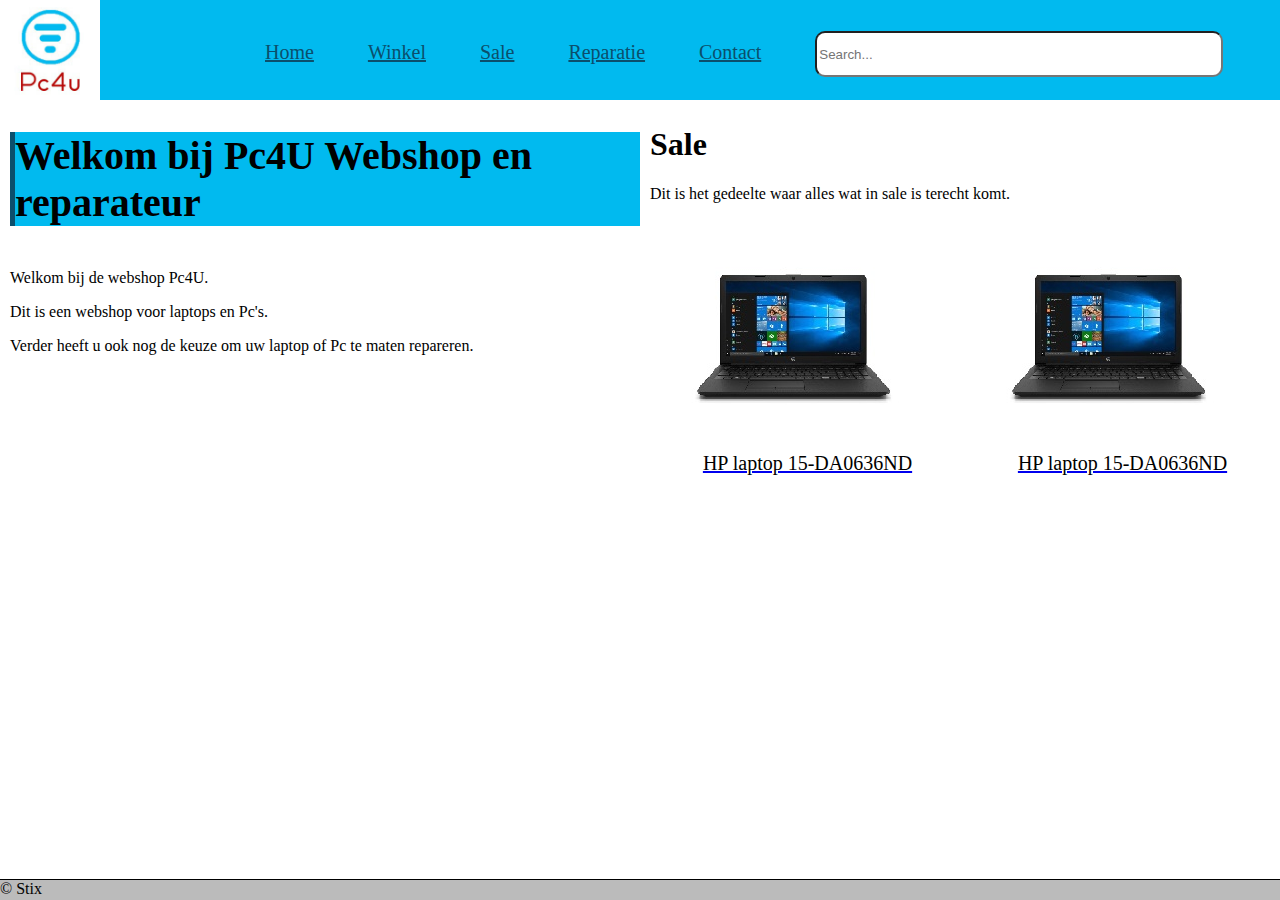
<file: Index.html>
<!DOCTYPE html>
<html>
<head>
	<meta charset="UTF-8">
	<title>Pc4U</title>
	<link rel="stylesheet" type="text/css" href="style.css">


</head>
<body>
<header class="flex">	
	<div class="header">

		<div class="container">

			<div class="logo">
			<img class="headerimg" src="img/logo.jpg" alt="Pc4U logo">	
			</div>
			
			<div class="nav">
				<ul>
		  			<li>  <a href="Index.html">Home</a></li>
					<li>  <a href="Shop.html">Winkel</a></li>
					<li>  <a href="Sale.html">Sale</a></li>
					<li>  <a href="Reparatie.html">Reparatie</a></li>
					<li>  <a href="Contact.html">Contact</a></li>
					<li class="search"><input class="searchbalk" type="text" placeholder="Search..."></li>
				</ul>
			</div>
		</div>
	</div>
</header>
<main>
	<div class="grid">
		<div class="text">
			<h1 class="hoofd">Welkom bij Pc4U Webshop en reparateur</h1>
			<p>Welkom bij de webshop Pc4U.</p><p>Dit is een webshop voor laptops en Pc's.</p><p>Verder heeft u ook nog de keuze om uw laptop of Pc te maten repareren.</p>
		</div>
		<div class="text">
			<h1>Sale</h1>
			
		<p class="indexsale">Dit is het gedeelte waar alles wat in sale is terecht komt. 
			<div class="saleindex">
				<div>
					<a class="saleitem" href="Laptop.html">
						<img src="img/laptopsklein.jpg" alt="article picture">
						<div>HP laptop 15-DA0636ND</div>
					</a>
				</div> 
				<div>
					<a class="saleitem" href="Laptop.html">
						<img src="img/laptopsklein.jpg" alt="article picture">
						<div>HP laptop 15-DA0636ND</div>
					</a>
				</div>
			</div>
		</p>
	</div>
</main>
</body>
<footer>
	<div>&copy; Stix</div>
</footer>
<script type="text/javascript" href="script.js"></script>
</html>
</file>
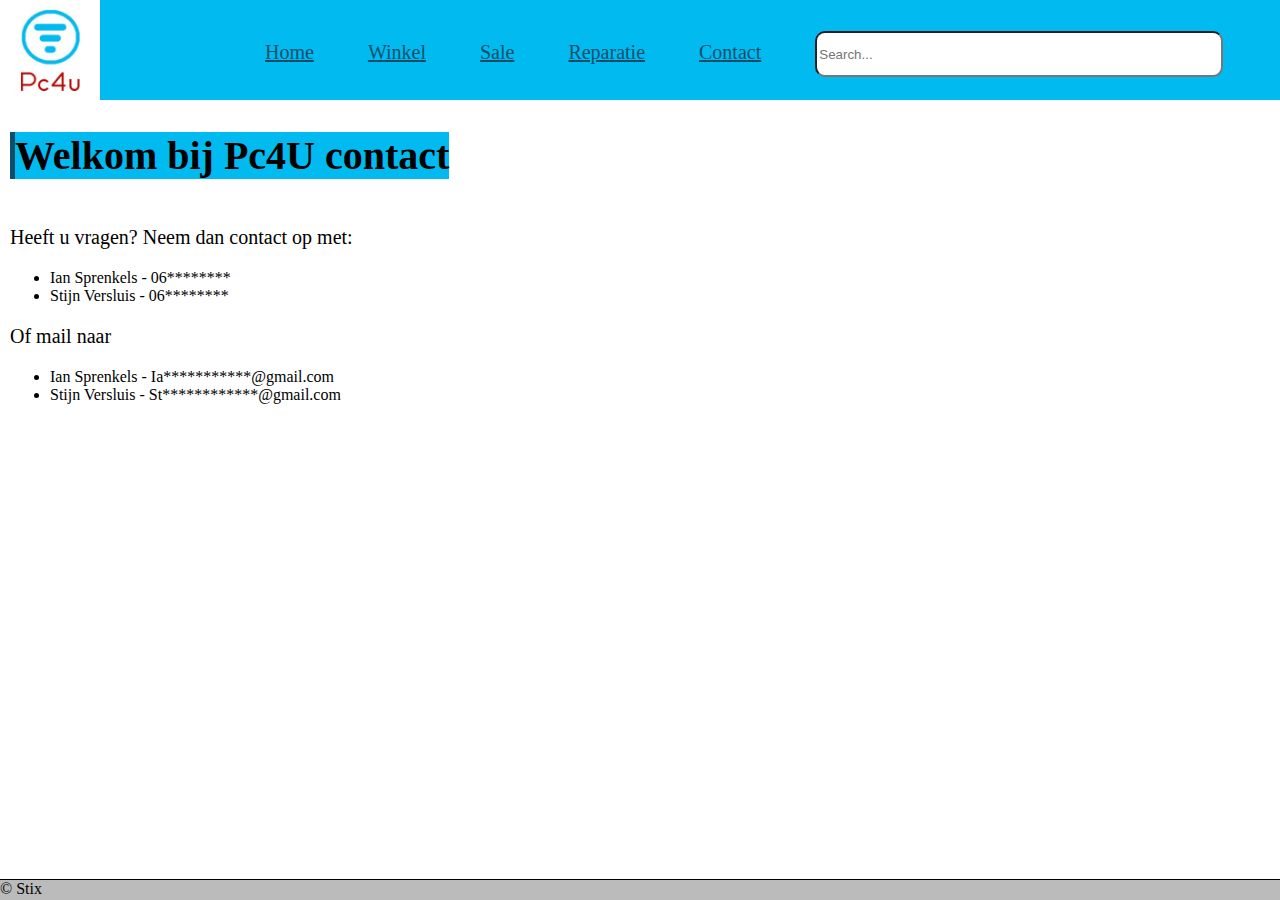
<file: Contact.html>
<!DOCTYPE html>
<html>
<head>
	<meta charset="UTF-8">
	<title>Pc4U</title>
	<link rel="stylesheet" type="text/css" href="style.css">


</head>
<body>
<header class="flex">	
	<div class="header">

		<div class="container">

			<div class="logo">
			<img class="headerimg" src="img/logo.jpg" alt="Pc4U logo">	
			</div>
			
			<div class="nav">
				<ul>
		  			<li>  <a href="Index.html">Home</a></li>
					<li>  <a href="Shop.html">Winkel</a></li>
					<li>  <a href="Sale.html">Sale</a></li>
					<li>  <a href="Reparatie.html">Reparatie</a></li>
					<li>  <a href="Contact.html">Contact</a></li>
					<li class="search"><input class="searchbalk" type="text" placeholder="Search..."></li>
				</ul>
			</div>
		</div>
	</div>
</header>
<main>
	<div class="text">
		<h1 class="hoofd">Welkom bij Pc4U contact</h1>	
	</div>
<div class="text">
			<p class="tekst">Heeft u vragen? Neem dan contact op met:</p>
			<ul>
				<li>Ian Sprenkels - 06********</li>
				<li>Stijn Versluis - 06********</li>
			</ul>
			<p class="tekst">Of mail naar</p>
			<ul>
				<li>Ian Sprenkels - Ia***********@gmail.com</li>
				<li>Stijn Versluis - St************@gmail.com</li>
			</ul>
		</div>
</main>
</body>
<footer>
	<div>&copy; Stix</div>
</footer>
</html>
</file>
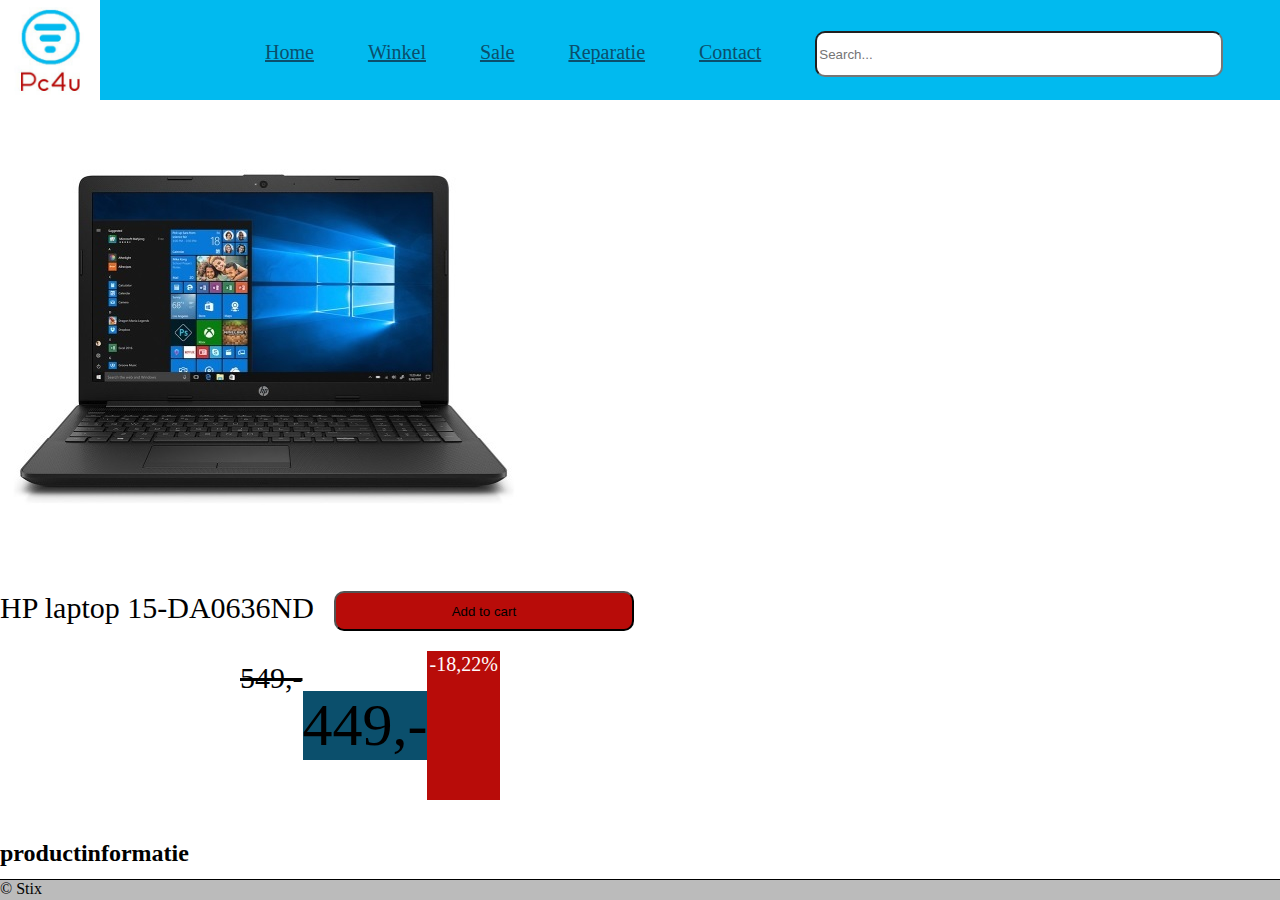
<file: Laptop.html>
<!DOCTYPE html>
<html>
<head>
	<meta charset="UTF-8">
	<title>Pc4U</title>
	<link rel="stylesheet" type="text/css" href="style.css">


</head>
<body>
<header class="flex">	
	<div class="header">

		<div class="container">

			<div class="logo">
			<img class="headerimg" src="img/logo.jpg" alt="Pc4U logo">	
			</div>
			
			<div class="nav">
				<ul>
		  			<li>  <a href="Index.html">Home</a></li>
					<li>  <a href="Shop.html">Winkel</a></li>
					<li>  <a href="Sale.html">Sale</a></li>
					<li>  <a href="Reparatie.html">Reparatie</a></li>
					<li>  <a href="Contact.html">Contact</a></li>
					<li class="search"><input class="searchbalk" type="text" placeholder="Search..."></li>
				</ul>
			</div>
		</div>
	</div>
</header>
<main>
	
		<div>
			<div class="laptopflex">
				<div>
					<a class="LaptopimgHP" href="Laptop.html"><img src="img/laptops.jpg" alt="laptop"></a>
				</div>
				<div class="hplaptop">
					<a href="Laptop.html">HP laptop 15-DA0636ND</a>
					<input onclick="alert('Succesfull added to cart')" class="hpbutton" type="button" value="Add to cart">
				</div>
				<div class="pricebox">
					<p class="strikethrough">549,-</p>
					<p class="price">449,-</p>
					<p class="procentsale">-18,22%</p>
				</div>
			</div>
			<div class="productinfo">
				<h2>productinformatie</h2>
				<h3></h3>
			</div>

		</div>
</main>
<footer>
	<div>&copy; Stix</div>	
</footer>
</body>
</html>
</file>
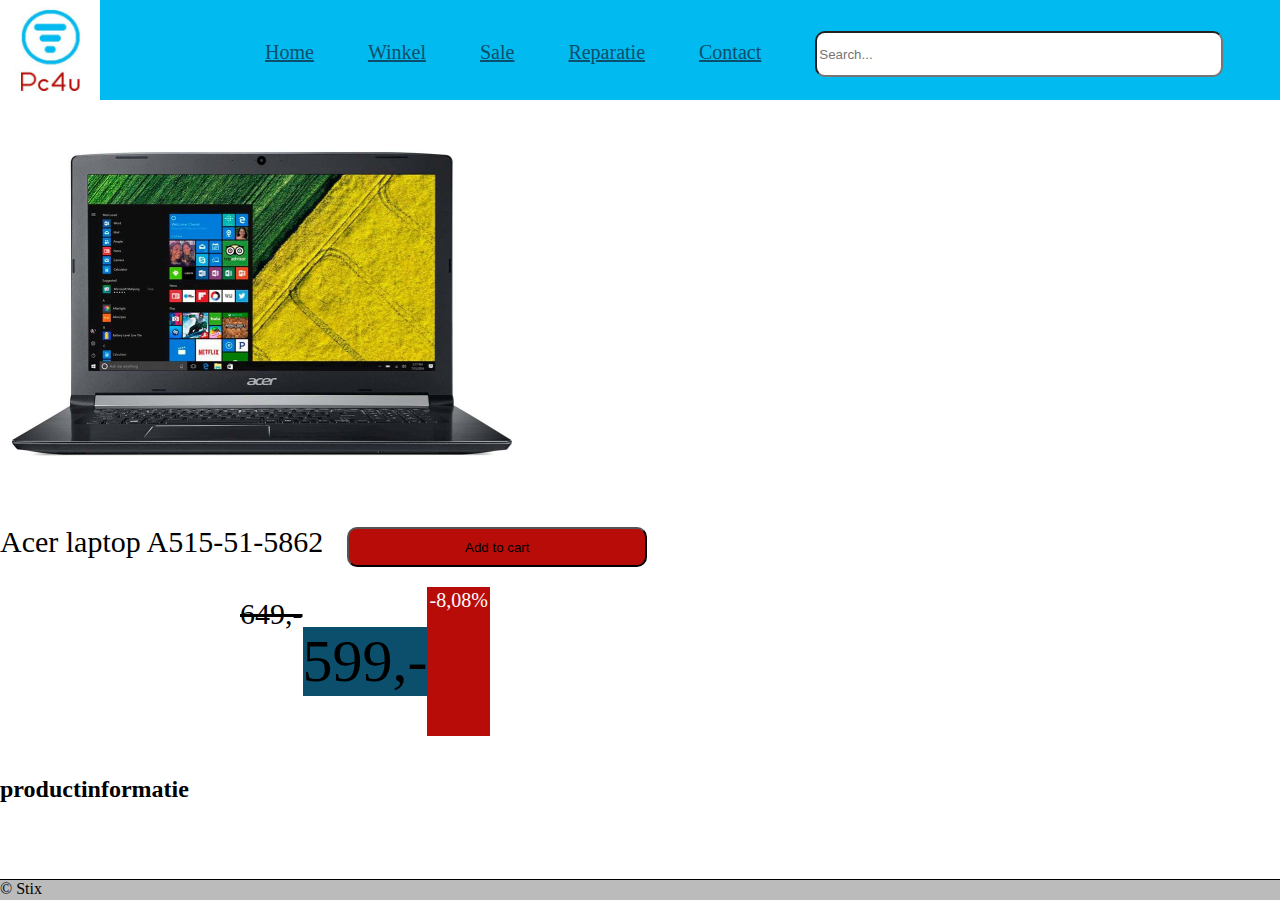
<file: Laptop2.html>
<!DOCTYPE html>
<html>
<head>
	<meta charset="UTF-8">
	<title>Pc4U</title>
	<link rel="stylesheet" type="text/css" href="style.css">


</head>
<body>
<header class="flex">	
	<div class="header">

		<div class="container">

			<div class="logo">
			<img class="headerimg" src="img/logo.jpg" alt="Pc4U logo">	
			</div>
			
			<div class="nav">
				<ul>
		  			<li>  <a href="Index.html">Home</a></li>
					<li>  <a href="Shop.html">Winkel</a></li>
					<li>  <a href="Sale.html">Sale</a></li>
					<li>  <a href="Reparatie.html">Reparatie</a></li>
					<li>  <a href="Contact.html">Contact</a></li>
					<li class="search"><input class="searchbalk" type="text" placeholder="Search..."></li>
				</ul>
			</div>
		</div>
	</div>
</header>
<main>
	
		<div>
			<div class="laptopflex">
				<div>
					<a class="LaptopimgHP" href="Laptop2.html"><img src="img/laptops2.jpg" alt="laptop"></a>
				</div>
				<div>
					<div class="hplaptop2">
						<a href="Laptop2.html">Acer laptop A515-51-5862</a>
						<input onclick="alert('Succesfull added to cart')" class="hpbutton" type="button" value="Add to cart">
					</div>
					<div class="pricebox">
						<p class="strikethrough">649,-</p>
						<p class="price">599,-</p>
						<p class="procentsale">-8,08%</p>
					</div>
				</div>
			</div>
			<div class="productinfo">
				<h2>productinformatie</h2>
				<h3></h3>
			</div>

		</div>
</main>
<footer>
	<div>&copy; Stix</div>
</footer>
</body>
</html>
</file>
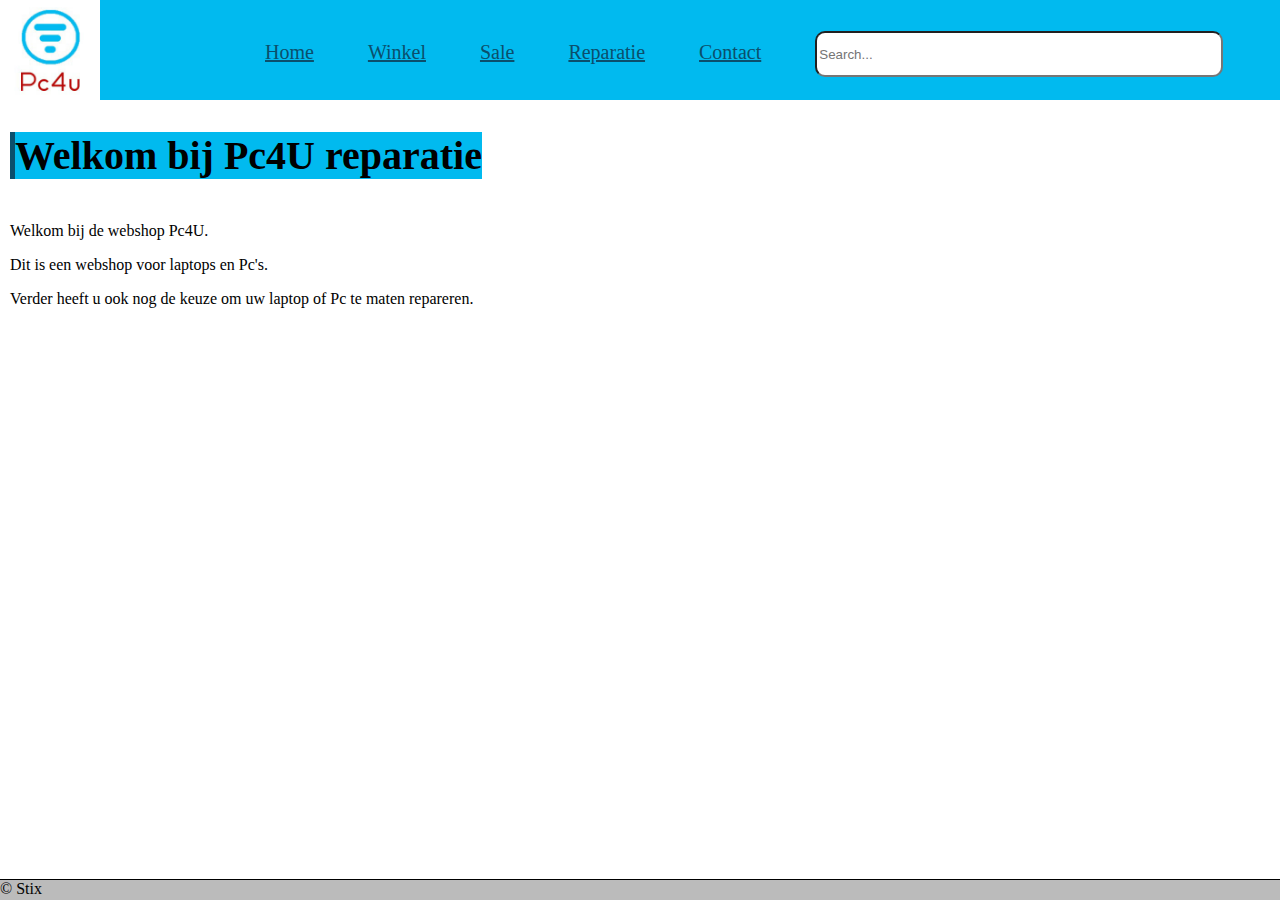
<file: Reparatie.html>
<!DOCTYPE html>
<html>
<head>
	<meta charset="UTF-8">
	<title>Pc4U</title>
	<link rel="stylesheet" type="text/css" href="style.css">


</head>
<body>
<header class="flex">	
	<div class="header">

		<div class="container">

			<div class="logo">
			<img class="headerimg" src="img/logo.jpg" alt="Pc4U logo">	
			</div>
			
			<div class="nav">
				<ul>
		  			<li>  <a href="Index.html">Home</a></li>
					<li>  <a href="Shop.html">Winkel</a></li>
					<li>  <a href="Sale.html">Sale</a></li>
					<li>  <a href="Reparatie.html">Reparatie</a></li>
					<li>  <a href="Contact.html">Contact</a></li>
					<li class="search"><input class="searchbalk" type="text" placeholder="Search..."></li>
				</ul>
			</div>
		</div>
	</div>
</header>
<main>
<div class="text">
			<h1 class="hoofd">Welkom bij Pc4U reparatie</h1>
			<p>Welkom bij de webshop Pc4U.</p><p>Dit is een webshop voor laptops en Pc's.</p><p>Verder heeft u ook nog de keuze om uw laptop of Pc te maten repareren.</p>
		</div>
	</div>
</main>
</body>
<footer>
	<div>&copy; Stix</div>
</footer>
</html>
</file>
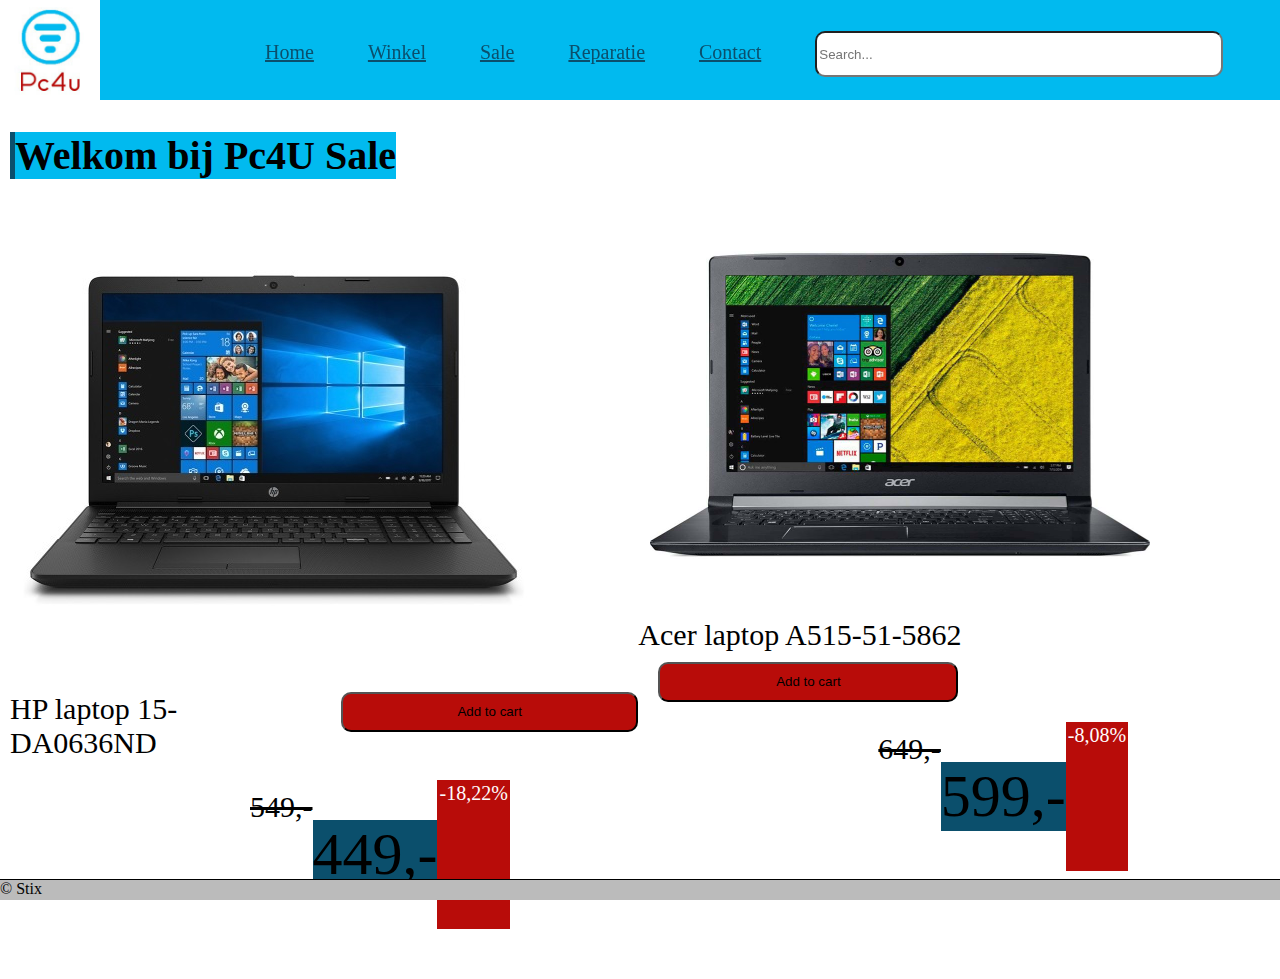
<file: Sale.html>
<!DOCTYPE html>
<html>
<head>
	<meta charset="UTF-8">
	<title>Pc4U</title>
	<link rel="stylesheet" type="text/css" href="style.css">


</head>
<body>
<header class="flex">	
	<div class="header">

		<div class="container">

			<div class="logo">
			<img class="headerimg" src="img/logo.jpg" alt="Pc4U logo">	
			</div>
			
			<div class="nav">
				<ul>
		  			<li>  <a href="Index.html">Home</a></li>
					<li>  <a href="Shop.html">Winkel</a></li>
					<li>  <a href="Sale.html">Sale</a></li>
					<li>  <a href="Reparatie.html">Reparatie</a></li>
					<li>  <a href="Contact.html">Contact</a></li>
					<li class="search"><input class="searchbalk" type="text" placeholder="Search..."></li>
				</ul>
			</div>
		</div>
	</div>
</header>
<main>
	<div class="text">
		<div>
			<h1 class="hoofd">Welkom bij Pc4U Sale</h1>
		</div>
		<!-- sale -->
		<div class="saleflex">
			<div>
				<a class="LaptopimgHP" href="Laptop.html"><img src="img/laptops.jpg" alt="laptop"></a>
				<div class="hplaptop">
					<a href="Laptop.html">HP laptop 15-DA0636ND</a>
					<input onclick="alert('Succesfull added to cart')" class="hpbutton" type="button" value="Add to cart">
				</div>
				<div class="pricebox">
					<p class="strikethrough">549,-</p>
					<p class="price">449,-</p>
					<p class="procentsale">-18,22%</p>
				</div>
			</div>
			<div class="Laptop2">
				<a class="LaptopimgHP2" href="Laptop2.html"><img class="laptop2img" src="img/laptops2.jpg" alt="laptop"></a>
				<div>
					<div class="hplaptop2">
						<a href="Laptop2.html">Acer laptop A515-51-5862</a>
						<input onclick="alert('Succesfull added to cart')" class="hpbutton" type="button" value="Add to cart">
					</div>
					<div class="pricebox">
						<p class="strikethrough">649,-</p>
						<p class="price">599,-</p>
						<p class="procentsale">-8,08%</p>
					</div>
				</div>
			</div>
		</div>
	</div>
</main>
<footer>
	<div>&copy; Stix</div>
</footer>
</body>
</html>
</file>
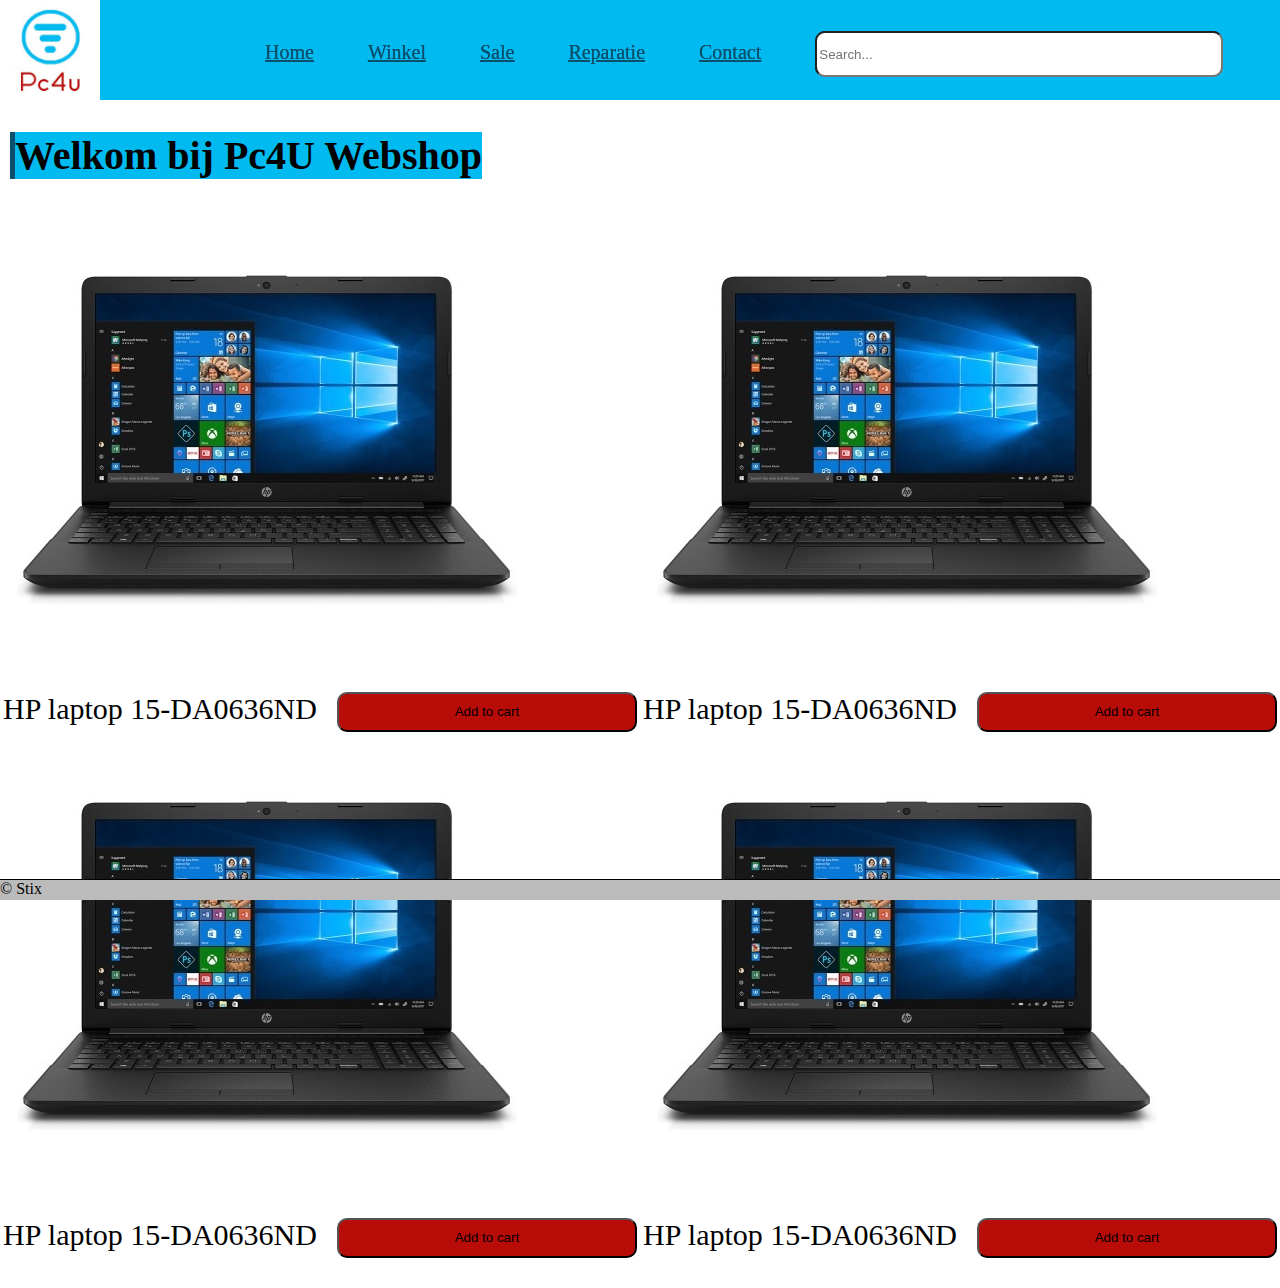
<file: Shop.html>
<!DOCTYPE html>
<html>
<head>
	<meta charset="UTF-8">
	<title>Pc4U</title>
	<link rel="stylesheet" type="text/css" href="style.css">


</head>
<body>
	<header class="flex">	
		<div class="header">

			<div class="container">

				<div class="logo">
					<img class="headerimg" src="img/logo.jpg" alt="Pc4U logo">	
				</div>

				<div class="nav">
					<ul>
						<li>  <a href="Index.html">Home</a></li>
						<li>  <a href="Shop.html">Winkel</a></li>
						<li>  <a href="Sale.html">Sale</a></li>
						<li>  <a href="Reparatie.html">Reparatie</a></li>
						<li>  <a href="Contact.html">Contact</a></li>
						<li class="search"><input class="searchbalk" type="text" placeholder="Search..."></li>
					</ul>
				</div>

			</div>
			
			<div class="nav">
				<ul>
		  			<li>  <a href="Index.html">Home</a></li>
					<li>  <a href="Shop.html">Winkel</a></li>
					<li>  <a href="Sale.html">Sale</a></li>
					<li>  <a href="Reparatie.html">Reparatie</a></li>
					<li>  <a href="Contact.html">Contact</a></li>
					<li class="search"><input class="searchbalk" type="text" placeholder="Search..."></li>
				</ul>
			</div>

		</div>

	</header>
	<main>
		<div class="text">
			<h1 class="hoofd">Welkom bij Pc4U Webshop</h1>	
		</div>
	</div>

	<div>
		<div class="flexx">
			<div class="product">
				<a class="LaptopimgHP" href="Laptop.html"><img src="img/laptops.jpg" alt="laptop"></a>
				<div class="hplaptop">
					<a href="Laptop.html">HP laptop 15-DA0636ND</a>
					<input onclick="alert('Succesfull added to cart')" class="hpbutton" type="button" value="Add to cart">
				</div>
			</div>
				
			<div class="product">
				<a class="laptopimpHP" href="Laptop.html"><img src="img/laptops.jpg" alt="laptop"></a>
				<div class="hplaptop">
					<a href="Laptop.html">HP laptop 15-DA0636ND</a>
					<input onclick="alert('Succesfull added to cart')" class="hpbutton" type="button" value="Add to cart">
				</div>
			</div>
			<div class="product">
				<a class="laptopimpHP" href="Laptop.html"><img src="img/laptops.jpg" alt="laptop"></a>
				<div class="hplaptop">
					<a href="Laptop.html">HP laptop 15-DA0636ND</a>
					<input onclick="alert('Succesfull added to cart')" class="hpbutton" type="button" value="Add to cart">
				</div>
			</div>
			<div class="product">
				<a class="laptopimpHP" href="Laptop.html"><img src="img/laptops.jpg" alt="laptop"></a>
				<div class="hplaptop">
					<a href="Laptop.html">HP laptop 15-DA0636ND</a>
					<input onclick="alert('Succesfull added to cart')" class="hpbutton" type="button" value="Add to cart">
				</div>
			</div>
		</div>
	</div>
</main>
</body>
<footer>
	<div>&copy; Stix</div>	
</footer>
</html>
</file>
<file: style.css>
/* #B80C09 #0B4F6C #FFFBFC #01BAEF #040F16 */
	html {
	}

	body {
		width: 100%;
		margin-bottom: 30px;
		margin-left: 0;
	}
	main {
		margin-top: 105px;
	}

	.container {
		margin: 0 auto;
	}

	.logo {
		float: left;
		height: 105;
	}

	.search {
		list-style: none;
		border-style: none;
		margin-left: 100px;
		border-style: none;
	}

	.header {
		background: #01BAEF;
		width: 100%;
		top: 0;
		position: fixed;
		height: 100px;
		z-index: 10;
	}
	
	.nav {
		position: fixed;
		margin-left: 200px;
	}

	.nav li {
		display: inline-block;
		font-size: 20px;
		margin: 0px 25px 0px 25px;
		margin-top: 15px;
	}

	.nav a {
		color: #0B4F6C;
	}

	.nav a:hover {
	    color: #FFFBFC;
	}
	
	.headerimg {
		height: 100px;
		width: 100px;
		margin-bottom: 0px;
	}

	.searchbalk {
		margin-top: 0;
		width: 400px;
		height: 40px;
		border-radius: 10px;
	}
	
	.text {
		margin-left: 10px;
	}

	.hoofd {
		font-size: 40px;
		border-left-style: solid;
		border-left-color: #0B4F6C;
		border-left-width: 5px;
		background: #01BAEF;
		display: inline-block;
	}

	.tekst {
		font-size: 20px;
	}

	.tekst ul {
		font-size: 20px
	}

	.grid {
		margin-top: 100px;
		display: grid;
		grid-template-columns: 1fr 1fr;
	}

	footer {
		border-top-style: solid;
		border-top-width: 1px;
		position: fixed;
		bottom: 0;
		width: 100%;
		height: 20px;
		background: #bbb;
	}
	/*index*/
	.saleindex {
		display: flex;
		justify-content: space-around;
	}
	.saleitem div {
		font-size: 20px;
		text-align: center;
		text-decoration: none;
		color: black;
	}
	/*sale*/
	.LaptopimgHP {
	}

	.hplaptop {
		display: flex;
		justify-content: flex-start;
	}

	.hplaptop a{
		font-size: 30px;
		padding-top: 10px;
		color: black;
		text-decoration: none;
	}

	.hplaptop2 a{
		font-size: 30px;
		padding-top: 10px;
		color: black;
		text-decoration: none;
	}

	.hpbutton {
		width: 300px;
		margin-top: 10px;
		margin-left: 20px;
		height: 40px;
		border-radius: 10px;
		background: #B80C09;
	}

	.pricebox {
		display: flex;
		justify-content: flex-start;
	}

	.strikethrough {
		margin-left: 240px;
		font-size: 30px;
		text-decoration: line-through;
	}

	.price {
		font-size: 60px;
		margin-left: 0	px;
		background: #0B4F6C;
		display: inline-block;
	}

	.flexx {
		display: flex;
		justify-content: space-around;
		flex-wrap: wrap;
	}

	.saleflex {
		display: flex;
		justify-content: space-around;
	}

	.procentsale {
		padding: 2px;
		background: #B80C09;
		display: inline-table;
		color: #FFFBFC;
		font-size: 20px;
	}

	.shoppingcart {
		width: 10px;
		height: 10px;
	}
</file>
